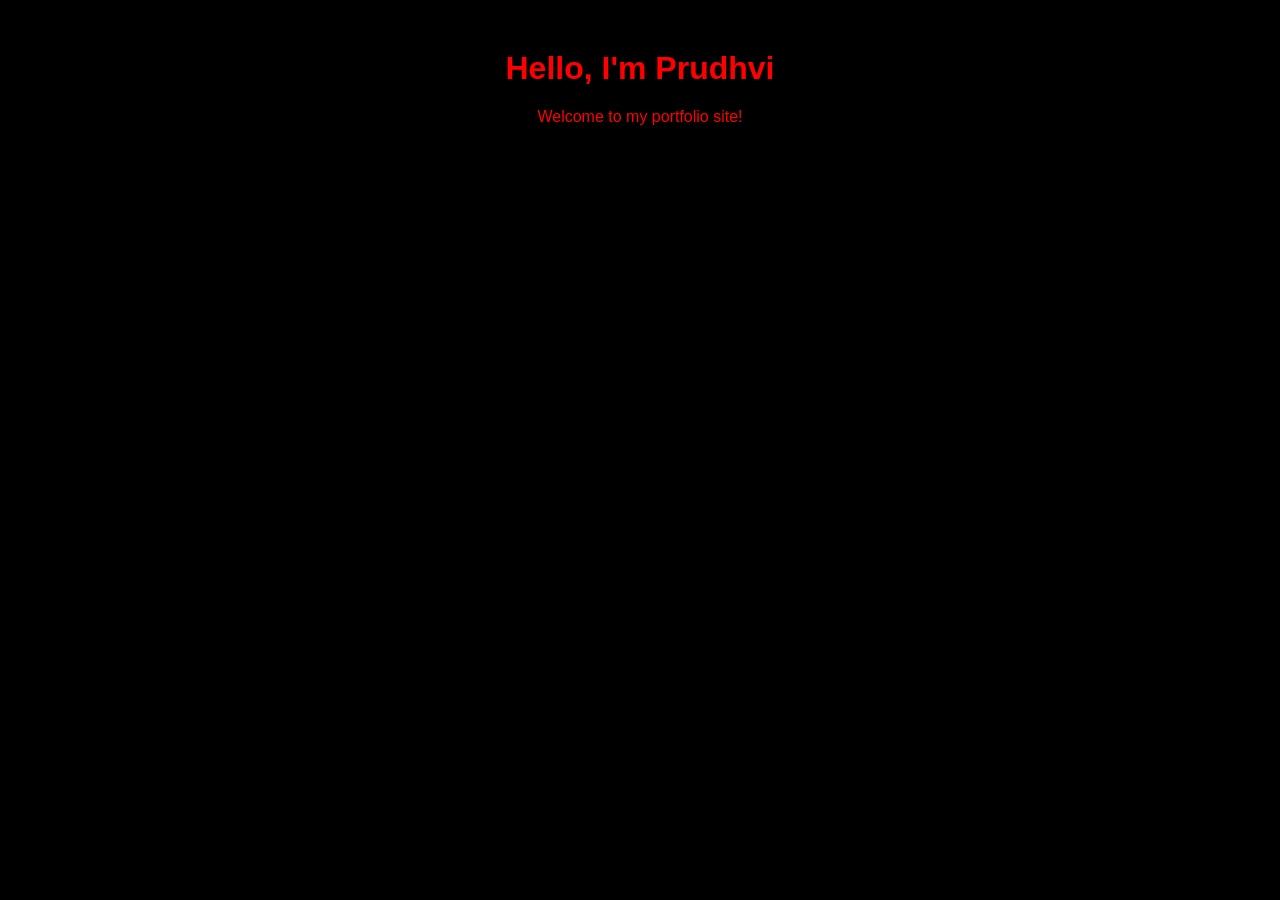
<file: index.html>
<!DOCTYPE html>
<html>
<head>
  <title>My Portfolio</title>
  <link rel="stylesheet" href="style.css">
</head>
<body>
  <h1>Hello, I'm Prudhvi</h1>
  <p>Welcome to my portfolio site!</p>
</body>
</html>
</file>
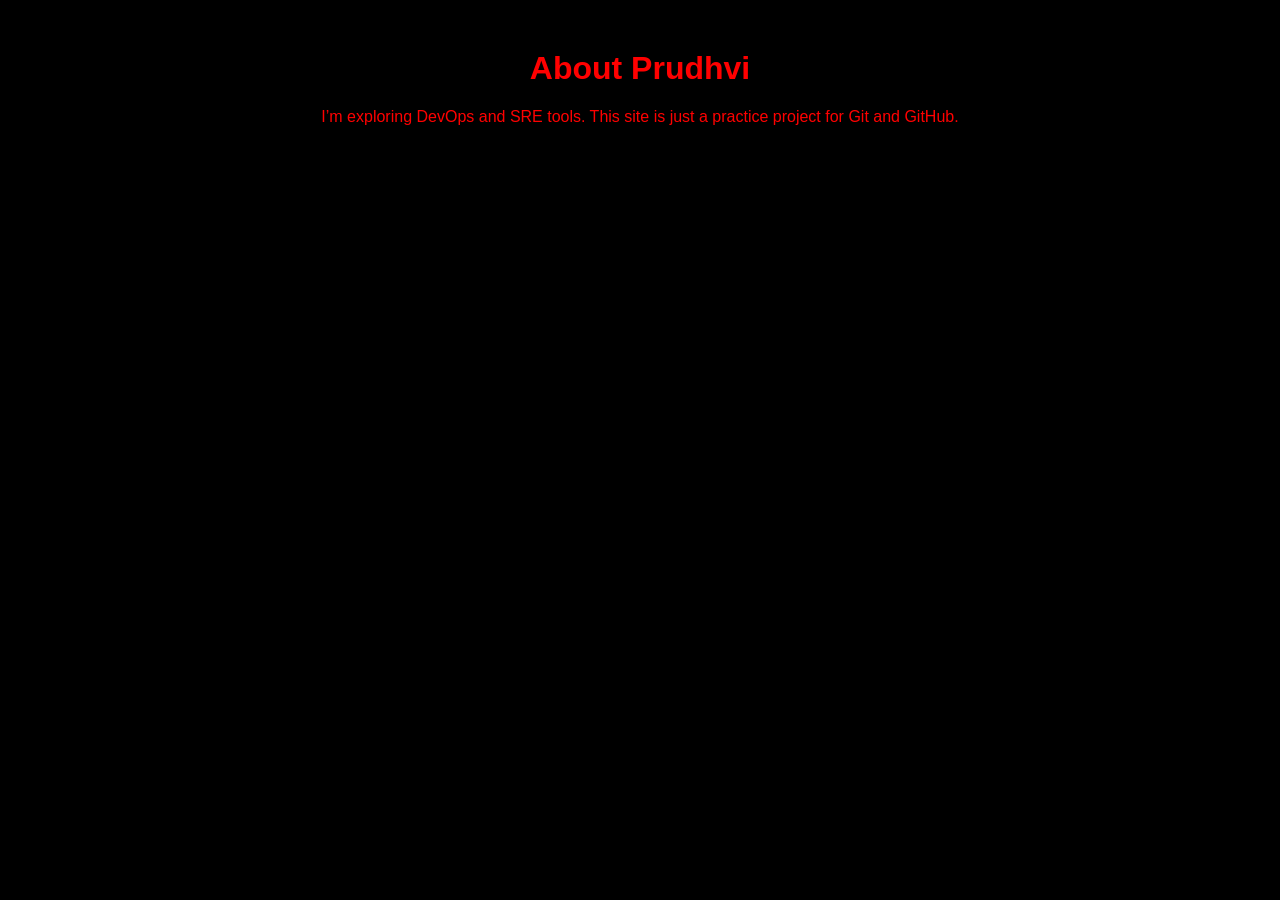
<file: about.html>
<!DOCTYPE html>
<html>
<head>
  <title>About Me</title>
  <link rel="stylesheet" href="style.css">
</head>
<body>
  <h1>About Prudhvi</h1>
  <p>I’m exploring DevOps and SRE tools. This site is just a practice project for Git and GitHub.</p>
</body>
</html>
</file>
<file: style.css>
body {
  font-family: Arial, sans-serif;
  background-color: black;
  color: red;
  text-align: center;
  margin-top: 50px;
}
</file>
